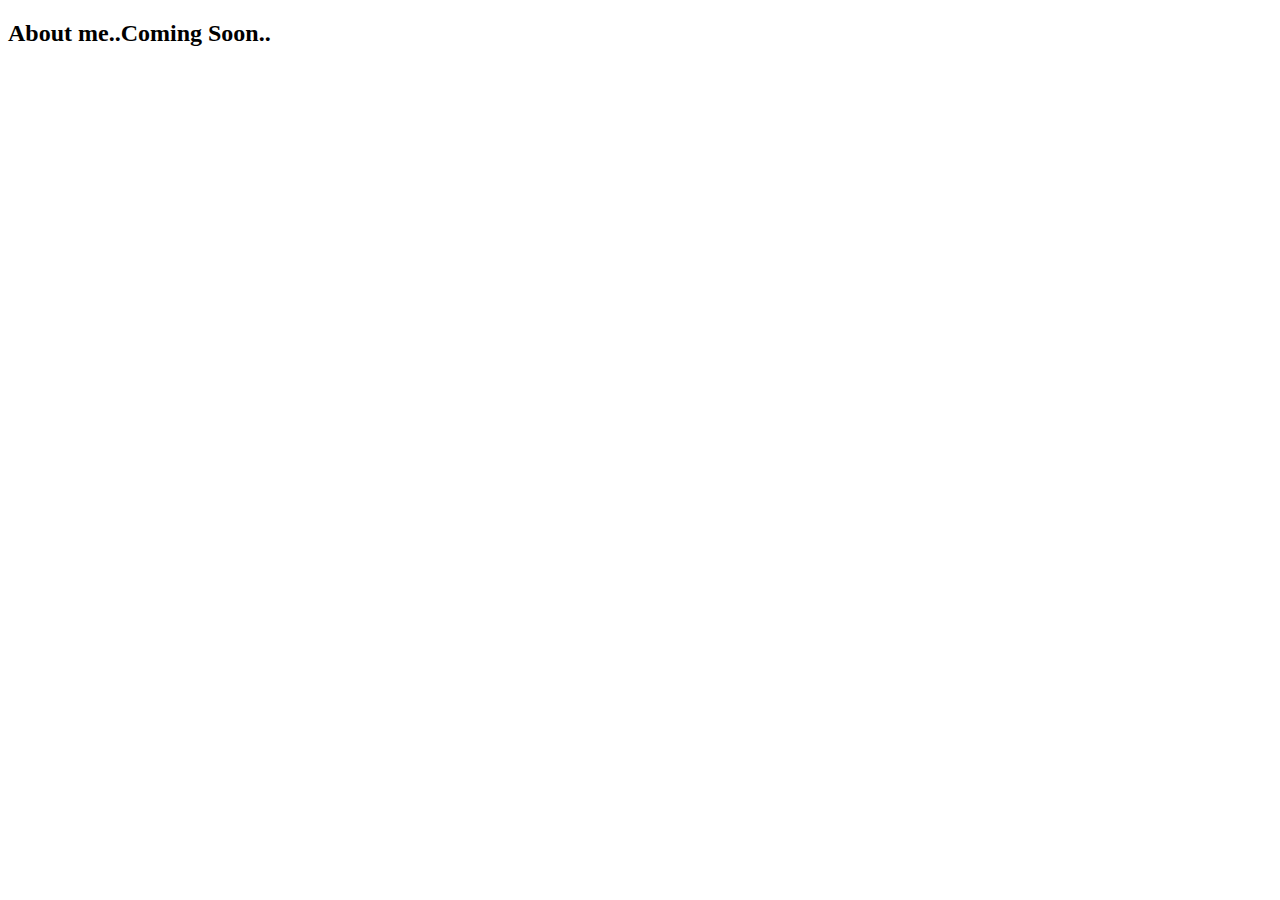
<file: about.html>
<!DOCTYPE html>
<html lang="en">
<head>
    <meta charset="UTF-8">
    <meta http-equiv="X-UA-Compatible" content="IE=edge">
    <meta name="viewport" content="width=device-width, initial-scale=1.0">
    <title>Document</title>
</head>
<body>
  <h2>About me..Coming Soon..</h2>  
</body>
</html>
</file>
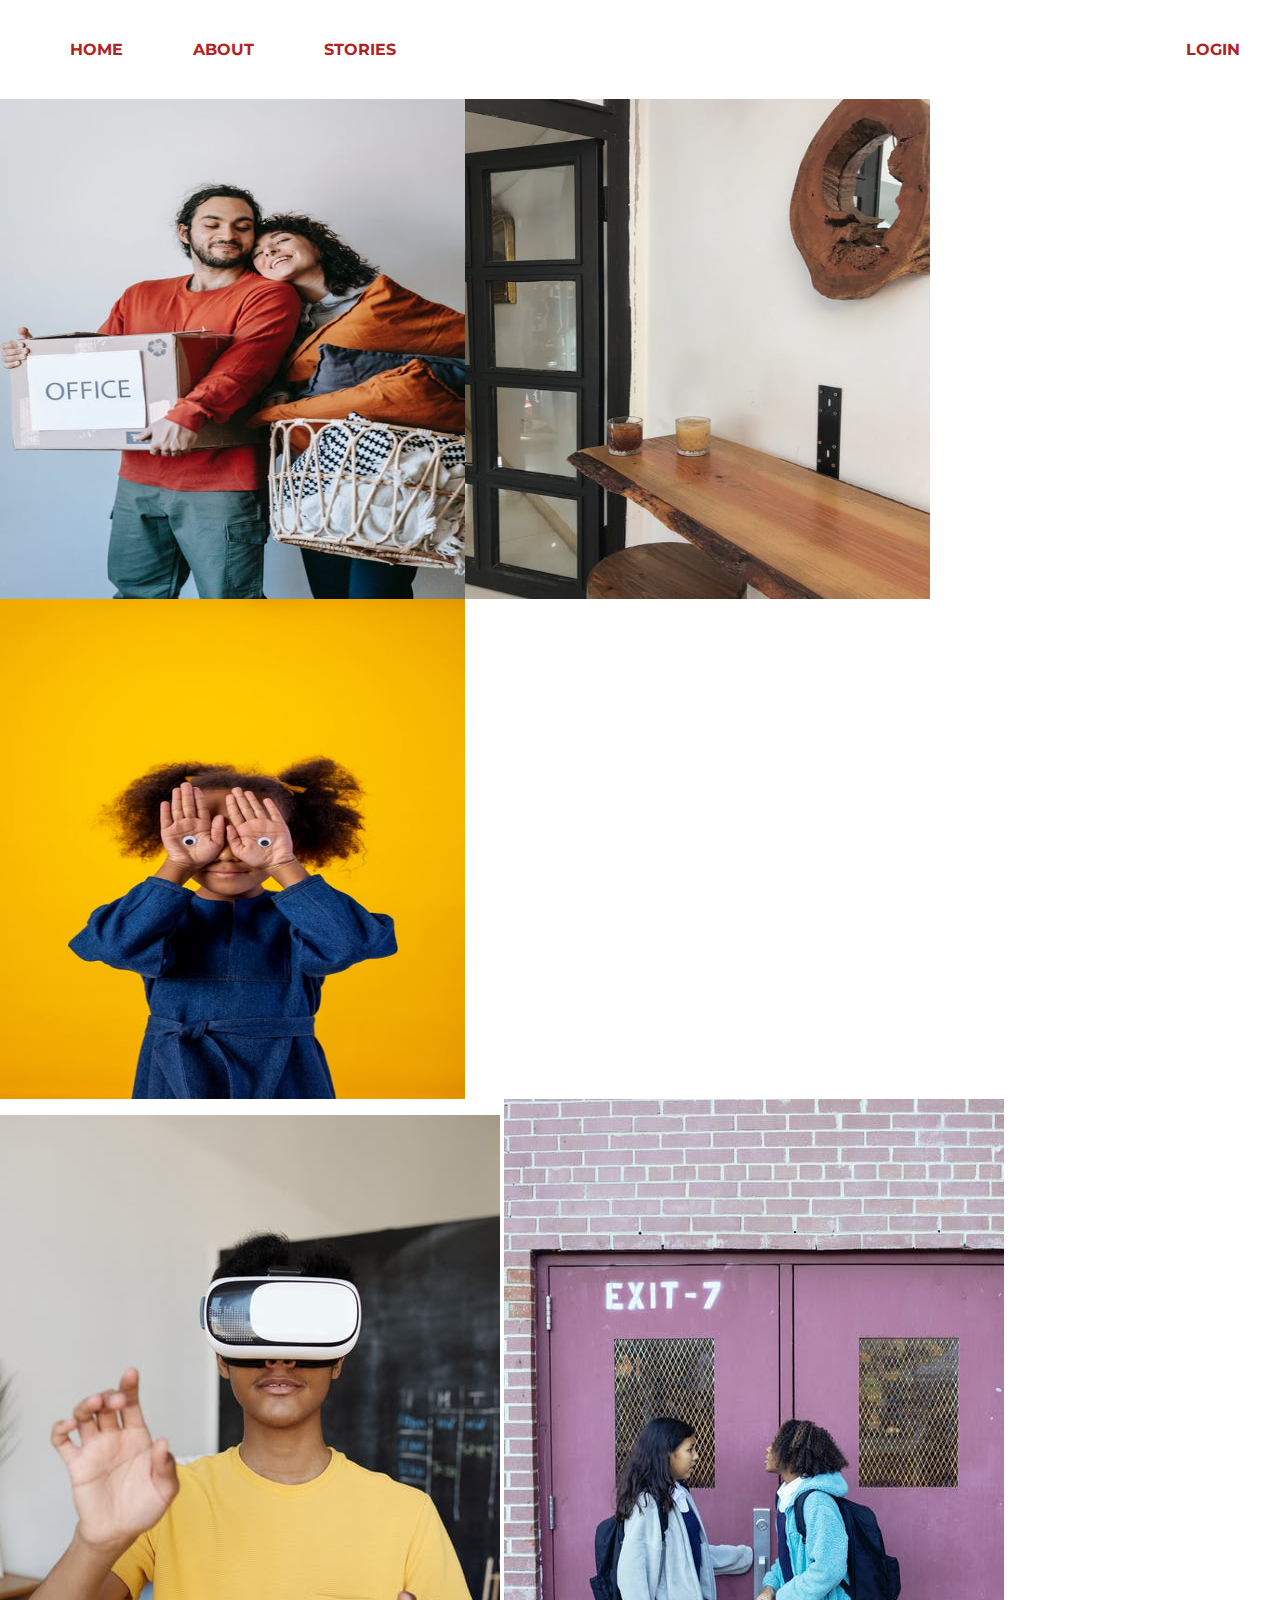
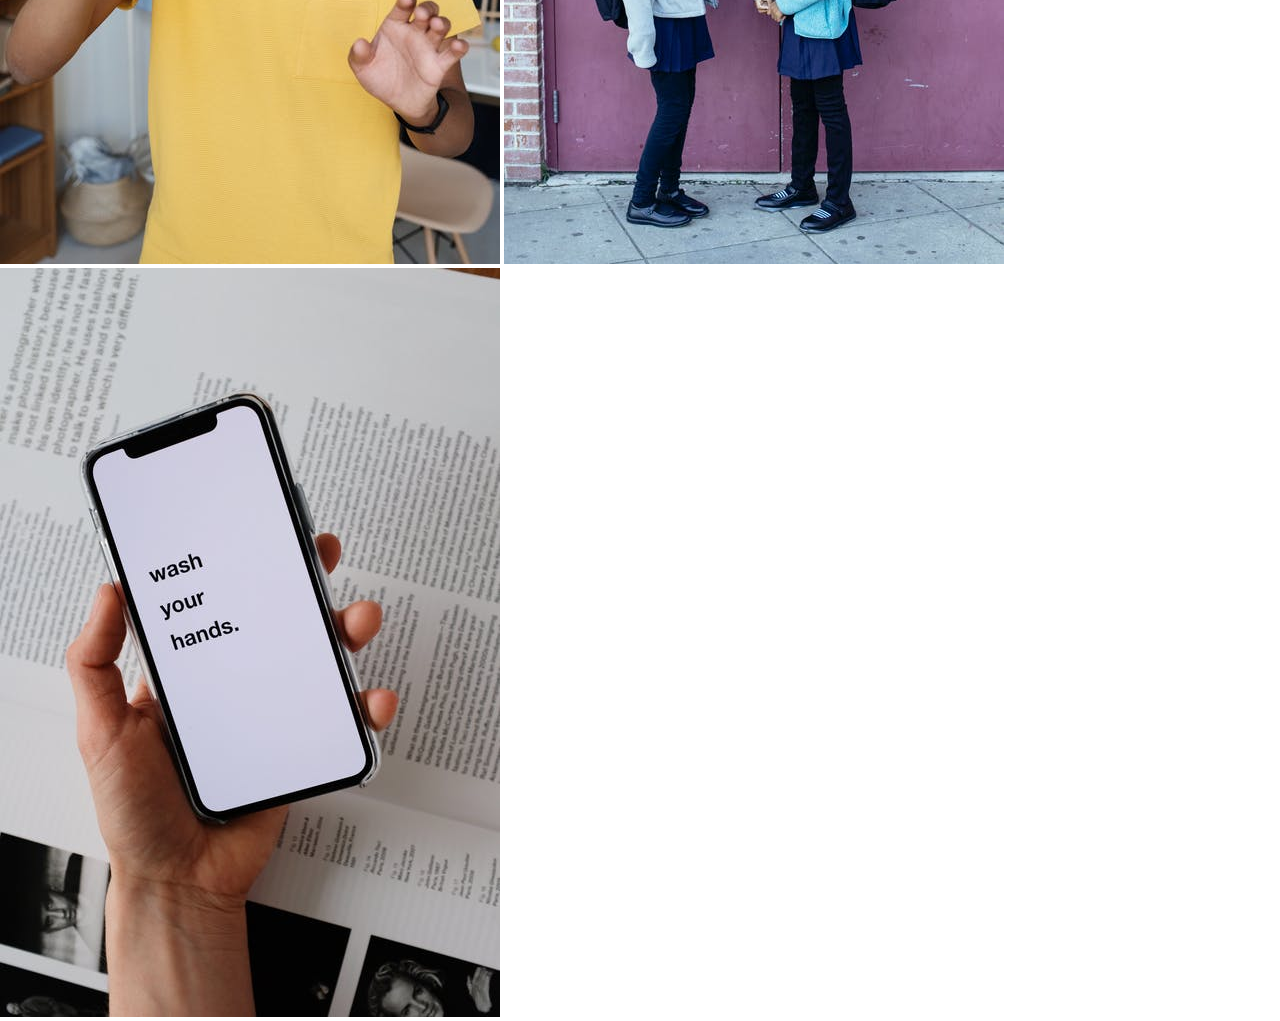
<file: stories.html>
<!DOCTYPE html>
<html lang="en">
<head>
    <meta charset="UTF-8">
    <meta http-equiv="X-UA-Compatible" content="IE=edge">
    <meta name="viewport" content="width=device-width, initial-scale=1.0">
    <link rel="stylesheet" href="style.css">
    <title>webone.com/stories</title>

</head>
<body>
    <section id="sub">
    <div class="nav-wrapper">
        <div class="leftside">
            <div class="nav-link-wrapper">
                <a href="index.html">HOME</a>
            </div>
            <div class="nav-link-wrapper">
                <a href="about.html">ABOUT</a>
            </div>
            <div class="nav-link-wrapper">
                <a href="stories.html">STORIES</a>
            </div>
            
        </div>
        <div class="rightside">
            <div class="brand">LOGIN</div>
        </div>
    </div>
    
    </div>
</section>
<div class="row">
    <img class="rowimg" src="images/image1.jpeg">
    <img class="rowimg"src="images/image2.jpeg">
    <img class="rowimg"src="images/image3.jpeg">
</div>
<div class="column">
    <img class="columnimg"src="images/image4.jpeg">
    <img class="columnimg"src="images/image5.jpeg">
    <img class="columnimg"src="images/image6.jpeg">
</div>
    
   
</div>
</body>
</html>
</file>
<file: style.css>
@import url('https://fonts.googleapis.com/css2?family=Montserrat&display=swap');



*{
    margin: 0px;
    padding: 0px;
    box-sizing: border-box;
}
.container{
    min-height: 100vh;
    width: 100%;
    display: flex;
    align-items: center;
    justify-content: center;
    
}
#main{
    background-image: url(images/image9large.jpg);
    background-size: cover;
    background-position:center;
    position: relative;
z-index: 1;
}
#main::after{
    content: '';
    position: absolute;
    top: 0px;
    left: 0px;
    height: 100%;
    width: 100%;
    background-color:wheat;
    opacity: 0.7;
    z-index: -1;
}
#main h1{
    display: block;
    width: fit-content;
    font-size: 2rem;
    position: relative;
    color: brown;
}

.btn1{
    display: inline-block;
    padding: 10px 30px;
    color: firebrick;
    text-transform: uppercase;
    text-decoration: none;
    border: 2px solid firebrick;
}

.btn1:hover{
    background-color: firebrick;
    color: wheat;
}

.nav-wrapper{
    padding: 40px;
    display: flex;
    justify-content: space-between;
    font-family: Montserrat,sans-serif;
    color: firebrick;
    font-weight: bolder;
}
.leftside{
    display: flex;
}
.nav-link-wrapper{
margin-left: 30px;
margin-right: 40px;
}

.nav-link-wrapper a{
    text-decoration: none;
    color: firebrick;
    
}


.nav-link-wrapper a:hover{
    text-decoration: none;
    background-color: firebrick;
    color: white;
    
}

.row{
    display: flex;
    flex-wrap: wrap;
    width: 100%;
    height: 100%;
}

.rowimg{
height: 500px;
width: 465px;
}
</file>
